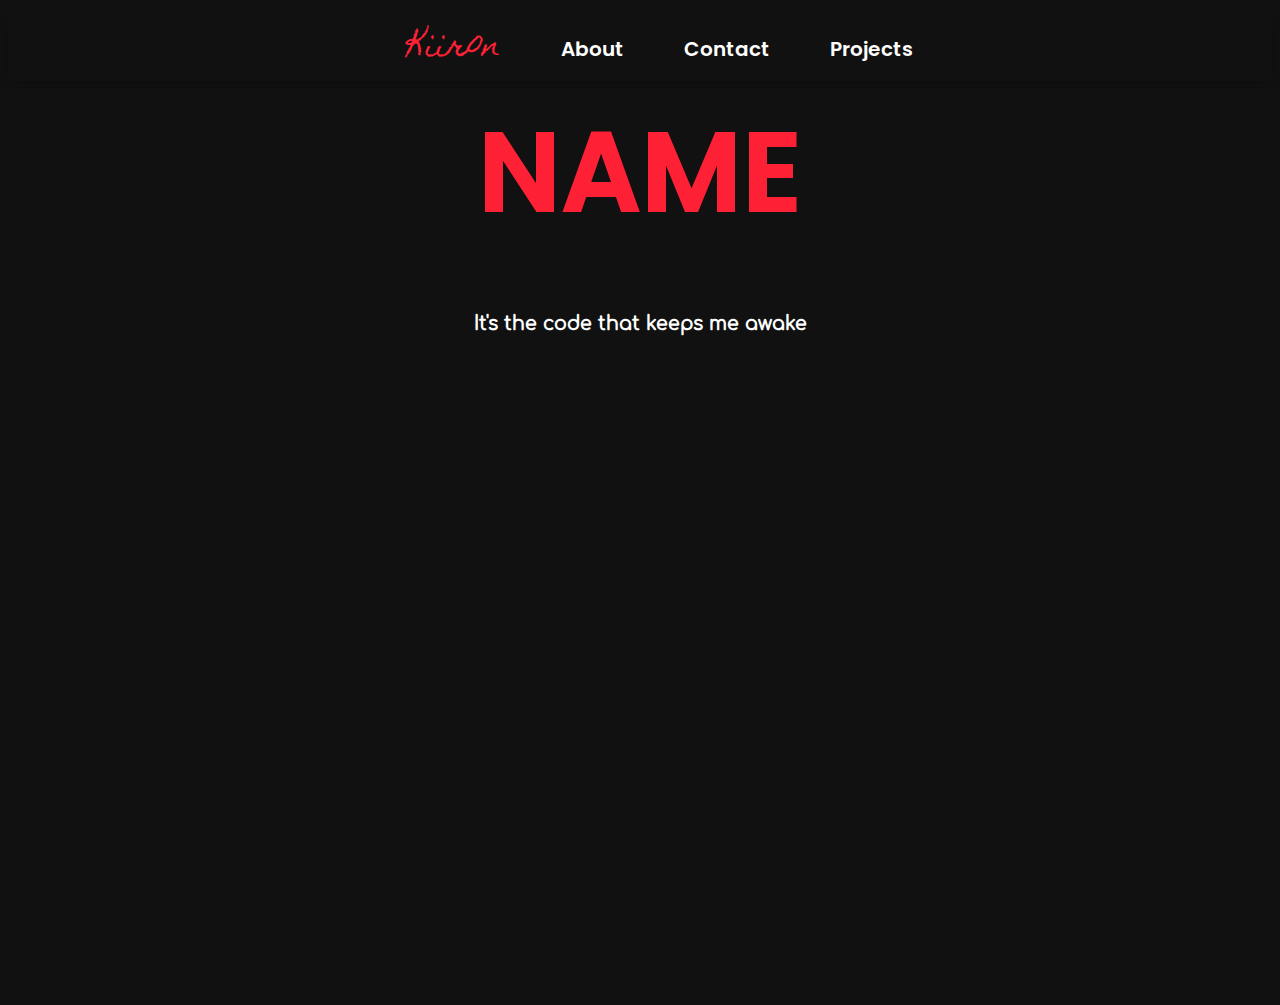
<file: portfolio-human/v1/index.html>
<!DOCTYPE html>
<html lang="en">
<head>
    <meta charset="UTF-8">
    <meta http-equiv="X-UA-Compatible" content="IE=edge">
    <meta name="viewport" content="width=device-width, initial-scale=1.0">

    
<title>Kia</title>
<meta name="title" content="Kiir0n – I just can\'t with ubuntu">
<meta name="description" content="Hi, I am [your-name].">
<meta name="keywords" content="kiron, kiironn, kiiroon, kirron, kiirn0, kiir0m, kiir9n, kiir0b, kiiron0, kiion, kiirln, kiirun, kiir0j, kiir0h, kiir0nn, kiir0bn, kiir0in, kiir0vn, kiir0kn, kiir0mn, kiir0nnn, kiir0mn, kiir0nbb, kiir0ng, kiron0, kiironm, kiironb, kiir0nc, kiir0k, kiir0nu, kiir0nnn, kiir0mnn, kiir0bn, kiir0jnn, kiir0nh, kiir0nb, kiir0hnn, kiir0mn, kiir0njn, kiir0bnn, kiir0nm, kiir0nbbn, kiir0nj, kiir0nbn, kiir0jn, kiir0nmm, kiir0bnm, kiir0nnb, kiir0hn, kiir0nnm, Kiir0n, kiiron, kiir0n website, kiiron website, Kiiron">
<meta property="twitter:card" content="summary_large_image">
<meta property="twitter:url" content="https://twitter.com/@kiir0n">
<meta property="twitter:title" content="[yourname]">
<meta property="twitter:description" content="Hii, I am [yourname].">
<meta property="twitter:image" content="https://cdn.discordapp.com/attachments/1102682417745100860/1108120096460787792/HiBanner.png">
    <meta name="theme-color" content="#f80f2a">
    <link href="style.css" rel="stylesheet" type="text/css" />
    <link rel="icon" href="images/website-icon.png">
    
</head>

<body>
    <nav class="navigate">
        <ul class="list">
            <li id="logotext">Kiir0n</li>
            <li><a href="pages/bio.html">About</a></li>
            <li><a href="pages/contact.html">Contact</a></li>
            <li><a href="pages/projects.html">Projects</a></li>
        </ul>
      </nav>
      
      
      <div class="hi-me">
        <h1>It's the code that keeps me awake</h1>
        <div class="hi-me-components">
        </div>
        <section>
          <div class="wave">
            <h2>NAME</h2>
            <h2>NAME</h2>
          </div>
        </section>
      </div>
      
      
</body>
<script src="script.js"></script>
</html>
</file>
<file: portfolio-human/v1/style.css>
@font-face {
    src: url(fonts/IBMPlexMono-Medium.ttf);
    font-family: ibm;
  }
  
  @font-face {
    src: url(fonts/ANGLED__.TTF);
    font-family: angeled;
  }
  
  @font-face {
    src: url(fonts/Comfortaa-Regular.ttf);
    font-family: comfortaa;
  }
  
  @font-face {
    src: url(fonts/Poppins-SemiBold.ttf);
    font-family: poppins;
  }

  @font-face {
    src: url(fonts/HomemadeApple-Regular.ttf);
    font-family: homemadeapple;
  }
  
  :root {
    --primary-color: #fe2136;
    --background-color: #1b1b1b;
    --text-color: #fff;
    --gray-color: #a3a3a3;
    --dark-color: #161616;
  }
  
  
  
  body {
    background-color: #111111;
}

.hi-me {
    display: flex;
    flex-direction: column;
    justify-content: center;
    align-items: center;
    height: 100vh;
    position: relative;
  }
  
  .hi-me h1 {
    font-family: comfortaa;
    color: var(--text-color);
    position: absolute;
    top: 26%;
    font-size: 19px;
    text-align: center;
    margin: 0;
  }
  
  .hi-me-components button {
    border-color: transparent;
    background-color: transparent;
    border-style: none;
    margin-right: 1px;
  }
  
  .wave {
    position: absolute;
    top: -5%;
    left: 50%;
    transform: translateX(-50%);
  }
  
  .wave h2 {
    font-family: poppins;
    color: var(--text-color);
    font-size: 8em;
    position: absolute;
    transform: translate(-50%, -50%);
  }
  
  .wave h2:nth-child(1) {
    color: transparent;
    -webkit-text-stroke: 2px var(--primary-color);
  }
  
  .wave h2:nth-child(2) {
    color: var(--primary-color);
    animation: animate 4s ease-in-out infinite;
  }
  
  @keyframes animate {
    0%,
    100% {
      clip-path: polygon(
        0% 45%,
        16% 44%,
        33% 50%,
        54% 60%,
        70% 61%,
        84% 59%,
        100% 52%,
        100% 100%,
        0% 100%
      );
    }
  
    50% {
      clip-path: polygon(
        0% 60%,
        15% 65%,
        34% 66%,
        51% 62%,
        67% 50%,
        84% 45%,
        100% 46%,
        100% 100%,
        0% 100%
      );
    }
  }
  

  
  
  .navigate {
    box-shadow: 0px 4px 10px rgba(0, 0, 0, 0.2);
  }
  .navigate li {
    margin: 0 60px;
    list-style: none;
    color: var(--text-color);
    transition-duration: 1s;
    transition-property: color;
    transition-duration: 0.5s;
  }
  
  .navigate ul {
    display: flex;
    flex-direction: row;
    justify-content: center;
    align-items: center;
  }
  
  .navigate button {
    font-family: poppins;
    color: var(--text-color);
    border-color: transparent;
    background-color: transparent;
    border-style: none;
    margin-right: 10px;
    padding: 0; /* Remove any padding to avoid extra space */
    }
    
    .navigate img {
    background-color: transparent; /* Set the background-color of the images as transparent */
    }
    
      #logotext {
        font-family: homemadeapple;
        color: var(--primary-color);
        font-size: 50px;
        transition:all 2s;
      }

      #logotext:hover {
       text-shadow: 0 0 30px var(--primary-color);
      }

      
     



      @media only screen and (max-width: 880px) and (max-height: 1184px) {

        .hi-me h1 {
            font-family: comfortaa;
            color: var(--text-color);
            position: absolute;
            top: 15%;
            font-size: 19px;
            text-align: center;
            margin: 0;
          }
          .wave {
            position: absolute;
            top: -2%;
            left: 50%;
            transform: translateX(-50%);
          }
          
          .wave h2 {
            font-family: poppins;
            color: var(--text-color);
            font-size: 7em;
            position: absolute;
            transform: translate(-50%, -50%);
          }

          .navigate {
            box-shadow: 0px 4px 10px rgba(0, 0, 0, 0.2);
          }


          [href] {
            text-decoration: none;
            color: var(--text-color)
          }
          .navigate li {
            margin: 0 30px;
            list-style: none;
            font-family: poppins;
            color: var(--text-color);
            transition-duration: 1s;
            transition-property: color;
            transition-duration: 0.5s;
            font-size: 25px;
          }
          
          .navigate ul {
            display: flex;
            flex-direction: row;
            justify-content: center;
            align-items: center;
            
          }
          
            
            
              #logotext {
                font-family: homemadeapple;
                color: var(--primary-color);
                font-size: 30px;
                transition:all 2s;
              }
      }
      
      
      

   
      
      @media only screen and (max-width: 800px) and (max-height: 1280px) {

        .hi-me h1 {
            font-family: comfortaa;
            color: var(--text-color);
            position: absolute;
            top: 15%;
            font-size: 30px;
            text-align: center;
            margin: 0;
          }
          .wave {
            position: absolute;
            top: -2%;
            left: 50%;
            transform: translateX(-50%);
          }
          
          .wave h2 {
            font-family: poppins;
            color: var(--text-color);
            font-size: 10em;
            position: absolute;
            transform: translate(-50%, -50%);
          }

          .navigate {
            box-shadow: 0px 4px 10px rgba(0, 0, 0, 0.2);
          }


          [href] {
            text-decoration: none;
            color: var(--text-color)
          }
          .navigate li {
            margin: 0 30px;
            list-style: none;
            font-family: poppins;
            color: var(--text-color);
            transition-duration: 1s;
            transition-property: color;
            transition-duration: 0.5s;
            font-size: 50px;
          }
          
          .navigate ul {
            display: flex;
            flex-direction: row;
            justify-content: center;
            align-items: center;
            
          }
          
            
            
              #logotext {
                font-family: homemadeapple;
                color: var(--primary-color);
                font-size: 30px;
                transition:all 2s;
              }
      }


     


      @media only screen and (max-height: 999px) {

        .hi-me h1 {
            font-family: comfortaa;
            color: var(--text-color);
            position: absolute;
            top: 24%;
            font-size: 19px;
            text-align: center;
            margin: 0;
          }
          .wave {
            position: absolute;
            top: -2%;
            left: 50%;
            transform: translateX(-50%);
          }
          
          .wave h2 {
            font-family: poppins;
            color: var(--text-color);
            font-size: 7em;
            position: absolute;
            transform: translate(-50%, -50%);
          }

          .navigate {
            box-shadow: 0px 4px 10px rgba(0, 0, 0, 0.2);
          }


          [href] {
            text-decoration: none;
            color: var(--text-color)
          }
          .navigate li {
            margin: 0 30px;
            list-style: none;
            font-family: poppins;
            color: var(--text-color);
            transition-duration: 1s;
            transition-property: color;
            transition-duration: 0.5s;
            font-size: 20px;
          }
          
          .navigate ul {
            display: flex;
            flex-direction: row;
            justify-content: center;
            align-items: center;
            
          }
          
            
            
              #logotext {
                font-family: homemadeapple;
                color: var(--primary-color);
                font-size: 30px;
                transition:all 2s;
              }
      }


      @media only screen and (max-width: 300px) {

        .hi-me h1 {
            font-family: comfortaa;
            color: var(--text-color);
            position: absolute;
            top: 20%;
            font-size: 15px;
            text-align: center;
            margin: 0;
          }
          .wave {
            position: absolute;
            top: -2%;
            left: 50%;
            transform: translateX(-50%);
          }
          
          .wave h2 {
            font-family: poppins;
            color: var(--text-color);
            font-size: 5em;
            position: absolute;
            transform: translate(-50%, -50%);
          }

          .navigate {
            box-shadow: 0px 4px 10px rgba(0, 0, 0, 0.2);
          }


          [href] {
            text-decoration: none;
            color: var(--text-color)
          }
          .navigate li {
            margin: 0 30px;
            list-style: none;
            font-family: poppins;
            color: var(--text-color);
            transition-duration: 1s;
            transition-property: color;
            transition-duration: 0.5s;
            font-size: 15px;
          }
          
          .navigate ul {
            display: flex;
            flex-direction: row;
            justify-content: center;
            align-items: center;
            
          }
          
          #logotext {
            display: none;
          }
      }

      @media only screen and (max-width: 780px) and (max-height: 1184px) {

        .hi-me h1 {
            font-family: comfortaa;
            color: var(--text-color);
            position: absolute;
            top: 17%;
            font-size: 19px;
            text-align: center;
            margin: 0;
          }
          .wave {
            position: absolute;
            top: -2%;
            left: 50%;
            transform: translateX(-50%);
          }
          
          .wave h2 {
            font-family: poppins;
            color: var(--text-color);
            font-size: 7em;
            position: absolute;
            transform: translate(-50%, -50%);
          }

          .navigate {
            box-shadow: 0px 4px 10px rgba(0, 0, 0, 0.2);
          }


          [href] {
            text-decoration: none;
            color: var(--text-color)
          }
          .navigate li {
            margin: 0 30px;
            list-style: none;
            font-family: poppins;
            color: var(--text-color);
            transition-duration: 1s;
            transition-property: color;
            transition-duration: 0.5s;
            font-size: 25px;
          }
          
          .navigate ul {
            display: flex;
            flex-direction: row;
            justify-content: center;
            align-items: center;
            
          }
          
            
            
              #logotext {
                font-family: homemadeapple;
                color: var(--primary-color);
                font-size: 30px;
                transition:all 2s;
              }
      }
      

      @media only screen and (max-width: 375px) and (max-height: 812px) {

        .hi-me h1 {
            font-family: comfortaa;
            color: var(--text-color);
            position: absolute;
            top: 20%;
            font-size: 19px;
            text-align: center;
            margin: 0;
          }
          .wave {
            position: absolute;
            top: -5%;
            left: 50%;
            transform: translateX(-50%);
          }
          
          .wave h2 {
            font-family: poppins;
            color: var(--text-color);
            font-size: 5em;
            position: absolute;
            transform: translate(-50%, -50%);
          }

          .navigate {
            box-shadow: 0px 4px 10px rgba(0, 0, 0, 0.2);
          }


          [href] {
            text-decoration: none;
            color: var(--text-color)
          }
          .navigate li {
            margin: 0 20px;
            list-style: none;
            font-family: poppins;
            color: var(--text-color);
            transition-duration: 1s;
            transition-property: color;
            transition-duration: 0.5s;
            font-size: 15px;
          }
          
          .navigate ul {
            display: flex;
            flex-direction: row;
            justify-content: center;
            align-items: center;
            
          }
          
            
            
              #logotext {
                display: none;
              }
      }
      


      @media only screen and (max-width: 400px) and (max-height: 800px) {

        .hi-me h1 {
            font-family: comfortaa;
            color: var(--text-color);
            position: absolute;
            top: 20%;
            font-size: 19px;
            text-align: center;
            margin: 0;
          }
          .wave {
            position: absolute;
            top: -2%;
            left: 50%;
            transform: translateX(-50%);
          }
          
          .wave h2 {
            font-family: poppins;
            color: var(--text-color);
            font-size: 7em;
            position: absolute;
            transform: translate(-50%, -50%);
          }

          .navigate {
            box-shadow: 0px 4px 10px rgba(0, 0, 0, 0.2);
          }


          [href] {
            text-decoration: none;
            color: var(--text-color)
          }
          .navigate li {
            margin: 0 30px;
            list-style: none;
            font-family: poppins;
            color: var(--text-color);
            transition-duration: 1s;
            transition-property: color;
            transition-duration: 0.5s;
            font-size: 20px;
          }
          
          .navigate ul {
            display: flex;
            flex-direction: row;
            justify-content: center;
            align-items: center;
            
          }
          
            
            
              #logotext {
                font-family: homemadeapple;
                color: var(--primary-color);
                font-size: 30px;
                transition:all 2s;
              }
      }
      


      @media only screen and (max-width: 640px) and (max-height: 712px) {

        .hi-me h1 {
            font-family: comfortaa;
            color: var(--text-color);
            position: absolute;
            top: 40%;
            font-size: 19px;
            text-align: center;
            margin: 0;
          }
          .wave {
            position: absolute;
            top: -2%;
            left: 50%;
            transform: translateX(-50%);
          }
          
          .wave h2 {
            font-family: poppins;
            color: var(--text-color);
            font-size: 7em;
            position: absolute;
            transform: translate(-50%, -50%);
          }

          .navigate {
            box-shadow: 0px 4px 10px rgba(0, 0, 0, 0.2);
          }


          [href] {
            text-decoration: none;
            color: var(--text-color)
          }
          .navigate li {
            margin: 0 30px;
            list-style: none;
            font-family: poppins;
            color: var(--text-color);
            transition-duration: 1s;
            transition-property: color;
            transition-duration: 0.5s;
            font-size: 20px;
          }
          
          .navigate ul {
            display: flex;
            flex-direction: row;
            justify-content: center;
            align-items: center;
            
          }
          
            
            
              #logotext {
                font-family: homemadeapple;
                color: var(--primary-color);
                font-size: 30px;
                transition:all 2s;
              }
      }
      


      @media only screen and (max-width: 384px) and (max-height: 640px) {

        .hi-me h1 {
            font-family: comfortaa;
            color: var(--text-color);
            position: absolute;
            top: 24%;
            font-size: 19px;
            text-align: center;
            margin: 0;
          }
          .wave {
            position: absolute;
            top: -2%;
            left: 50%;
            transform: translateX(-50%);
          }
          
          .wave h2 {
            font-family: poppins;
            color: var(--text-color);
            font-size: 7em;
            position: absolute;
            transform: translate(-50%, -50%);
          }

          .navigate {
            box-shadow: 0px 4px 10px rgba(0, 0, 0, 0.2);
          }


          [href] {
            text-decoration: none;
            color: var(--text-color)
          }
          .navigate li {
            margin: 0 30px;
            list-style: none;
            font-family: poppins;
            color: var(--text-color);
            transition-duration: 1s;
            transition-property: color;
            transition-duration: 0.5s;
            font-size: 20px;
          }
          
          .navigate ul {
            display: flex;
            flex-direction: row;
            justify-content: center;
            align-items: center;
            
          }
          
            
            
          #logotext {
            display: none;
          }
      }
</file>
